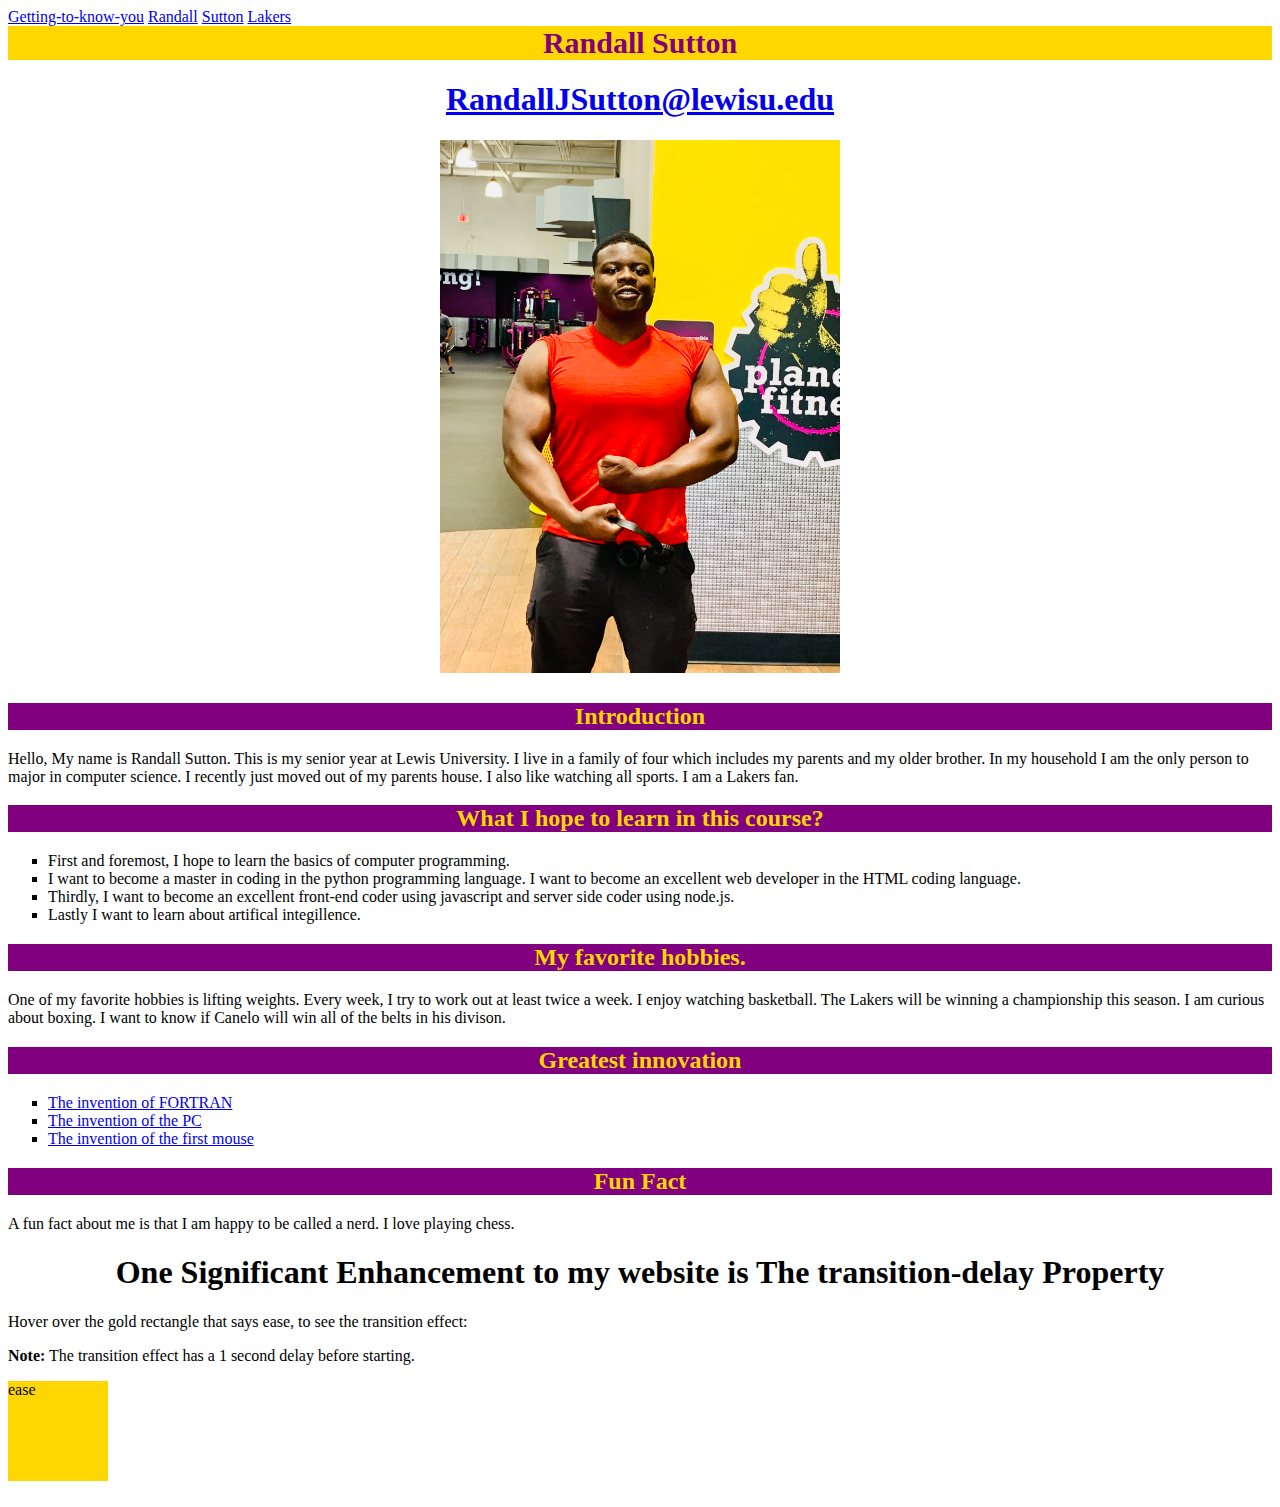
<file: index.html>
<!doctype html>
<html lang="en">
<!--
    Author:  Randall Sutton CPSC2000 -->
    <head>
        <meta charset="UTF-8">
        <title>Getting to Know Randall Sutton</title>
        <link href="getting-to-know-you.css" rel="stylesheet">
        <style>

        </style>
    </head>
    <body>
        <nav> 
            <a href="index.html">Getting-to-know-you</a>
            <a href="Randall.html">Randall</a>
            <a href="Sutton.html">Sutton</a>
            <a href="Lakers.html">Lakers</a> </nav>

        <header>Randall Sutton</header>
       <h1> <a href="mailto:randalljsutton@lewisu.edu">RandallJSutton@lewisu.edu</a> </h1>
        <h1> <img src="Randall's-Strong.jpg" alt="Randall's Picture"
                     style="Width:400px"></h1>
        <h2>Introduction</h2>
		    <p>Hello, My name is Randall  Sutton. This is my senior year at Lewis University. I live in a family of four which includes my parents and my older brother. In my household I am the only person to major in computer science. I recently just moved out of my parents house. I also like watching all sports. I am a Lakers fan.</p>
		<h2>What I hope to learn in this course?</h2>
            <ul style="list-style-type:square;">
                <li> First and foremost, I hope to learn the basics of computer programming. </li>
                <li> I want to become a master in coding in the python programming language. I want to become an excellent web developer in the HTML coding language.  </li>
                <li> Thirdly, I want to become an excellent front-end coder using javascript and server side coder using node.js. </li>
                <li> Lastly I want to learn about artifical integillence. </li>
            </ul>
        <h2>My favorite hobbies.</h2>
            <p>One of my favorite hobbies is lifting weights. Every week, I try to work out at least twice a week. I enjoy watching basketball. The Lakers will be winning a championship this season. I am curious about boxing. I want to know if Canelo will win all of the belts in his divison. </p>
        <h2> Greatest innovation</h2>
            <ul style="list-style-type:square;">
                <li> <a href="https://www.britannica.com/technology/FORTRAN" target="_blank">The invention of FORTRAN</a></li>
                <li> <a href="https://www.history.com/topics/inventions/invention-of-the-pc" target="_blank">The invention of the PC</a></li>
                <li> <a href="https://www.hongkiat.com/blog/computer-programming-greatest-inventions/" target="_blank">The invention of the first mouse</a> </li>
            </ul>
    <h2> Fun Fact</h2>
            <p> A fun fact about me is that I am happy to be called a nerd. I love playing chess. </p>

     <h1>One Significant Enhancement to my website is The transition-delay Property</h1>
            <p>Hover over the gold rectangle that says ease, to see the transition effect:</p>
            <p><b>Note:</b> The transition effect has a 1 second delay before starting.</p>

            <div id="div2">ease</div><br>
   

    </body>
</html>
</file>
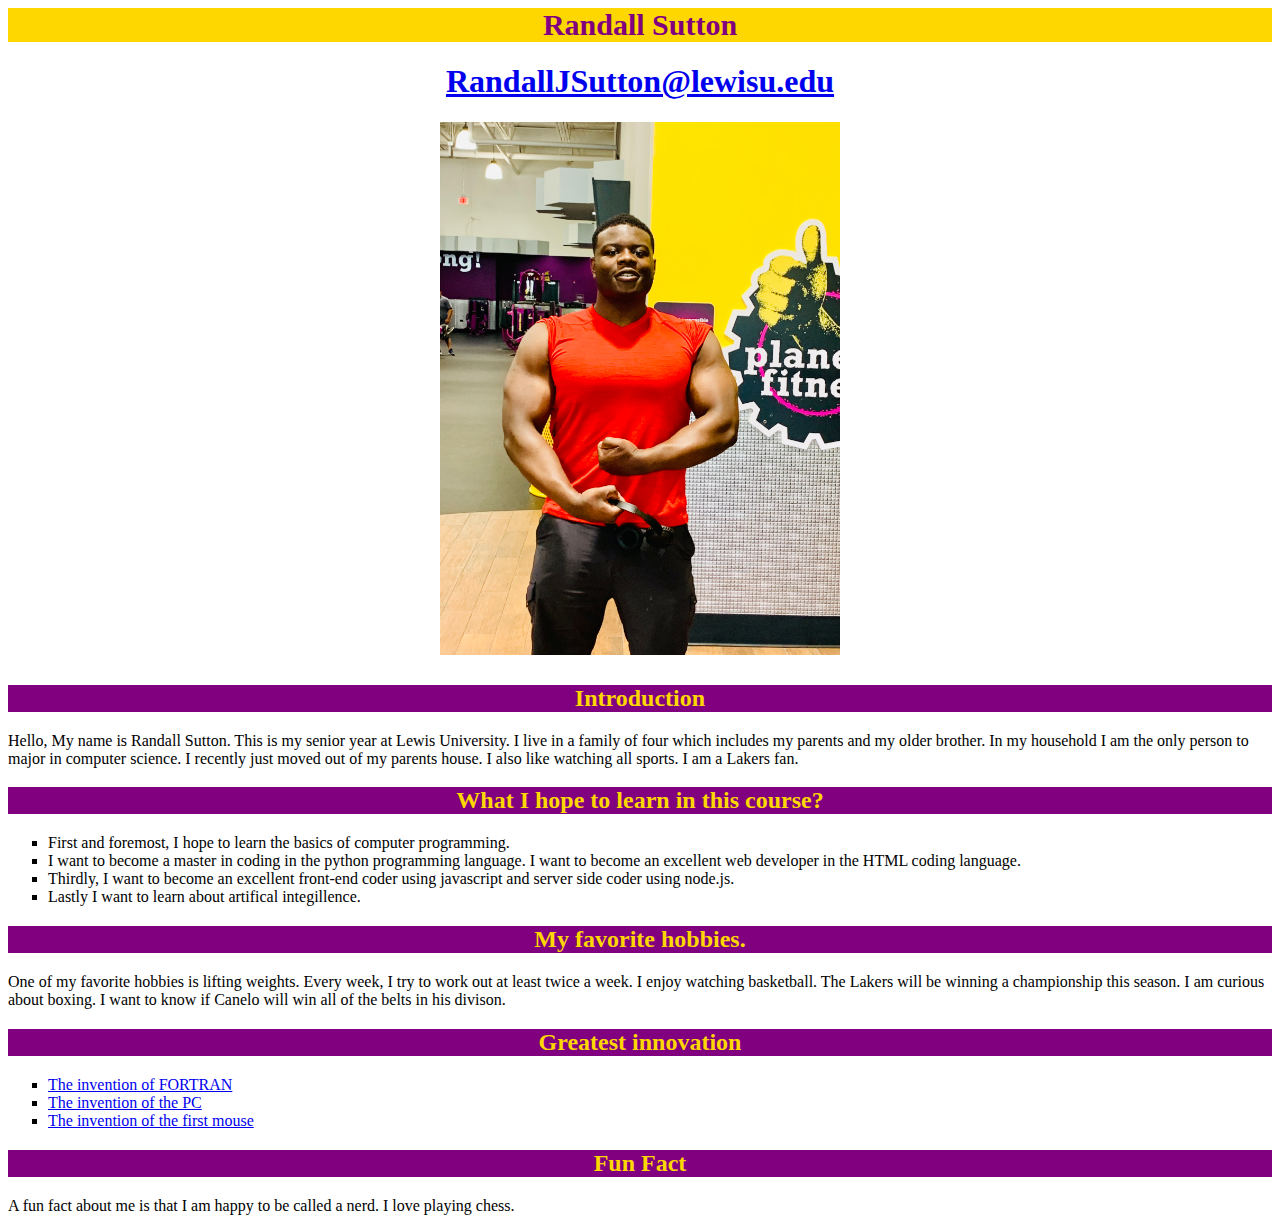
<file: index.html.html>
<!doctype html>
<html lang="en">
<!--
    Author:  Randall Sutton CPSC2000 -->
    <head>
        <meta charset="UTF-8">
        <title>Getting to Know Randall Sutton</title>
        <link href="getting-to-know-you.css" rel="stylesheet">
        <style>

        </style>
    </head>
    <body>
        <header>Randall Sutton</header>
       <h1> <a href="mailto:randalljsutton@lewisu.edu">RandallJSutton@lewisu.edu</a> </h1>
        <h1> <img src="Randall's-Strong.jpg" alt="Randall's Picture"
                     style="Width:400px"></h1>
        <h2>Introduction</h2>
		    <p>Hello, My name is Randall  Sutton. This is my senior year at Lewis University. I live in a family of four which includes my parents and my older brother. In my household I am the only person to major in computer science. I recently just moved out of my parents house. I also like watching all sports. I am a Lakers fan.</p>
		<h2>What I hope to learn in this course?</h2>
            <ul style="list-style-type:square;">
                <li> First and foremost, I hope to learn the basics of computer programming. </li>
                <li> I want to become a master in coding in the python programming language. I want to become an excellent web developer in the HTML coding language.  </li>
                <li> Thirdly, I want to become an excellent front-end coder using javascript and server side coder using node.js. </li>
                <li> Lastly I want to learn about artifical integillence. </li>
            </ul>
        <h2>My favorite hobbies.</h2>
            <p>One of my favorite hobbies is lifting weights. Every week, I try to work out at least twice a week. I enjoy watching basketball. The Lakers will be winning a championship this season. I am curious about boxing. I want to know if Canelo will win all of the belts in his divison. </p>
        <h2> Greatest innovation</h2>
            <ul style="list-style-type:square;">
                <li> <a href="https://www.britannica.com/technology/FORTRAN" target="_blank">The invention of FORTRAN</a></li>
                <li> <a href="https://www.history.com/topics/inventions/invention-of-the-pc" target="_blank">The invention of the PC</a></li>
                <li> <a href="https://www.hongkiat.com/blog/computer-programming-greatest-inventions/" target="_blank">The invention of the first mouse</a> </li>
            </ul>
    <h2> Fun Fact</h2>
            <p> A fun fact about me is that I am happy to be called a nerd. I love playing chess. </p>

                    
        

    </body>
</html>
</file>
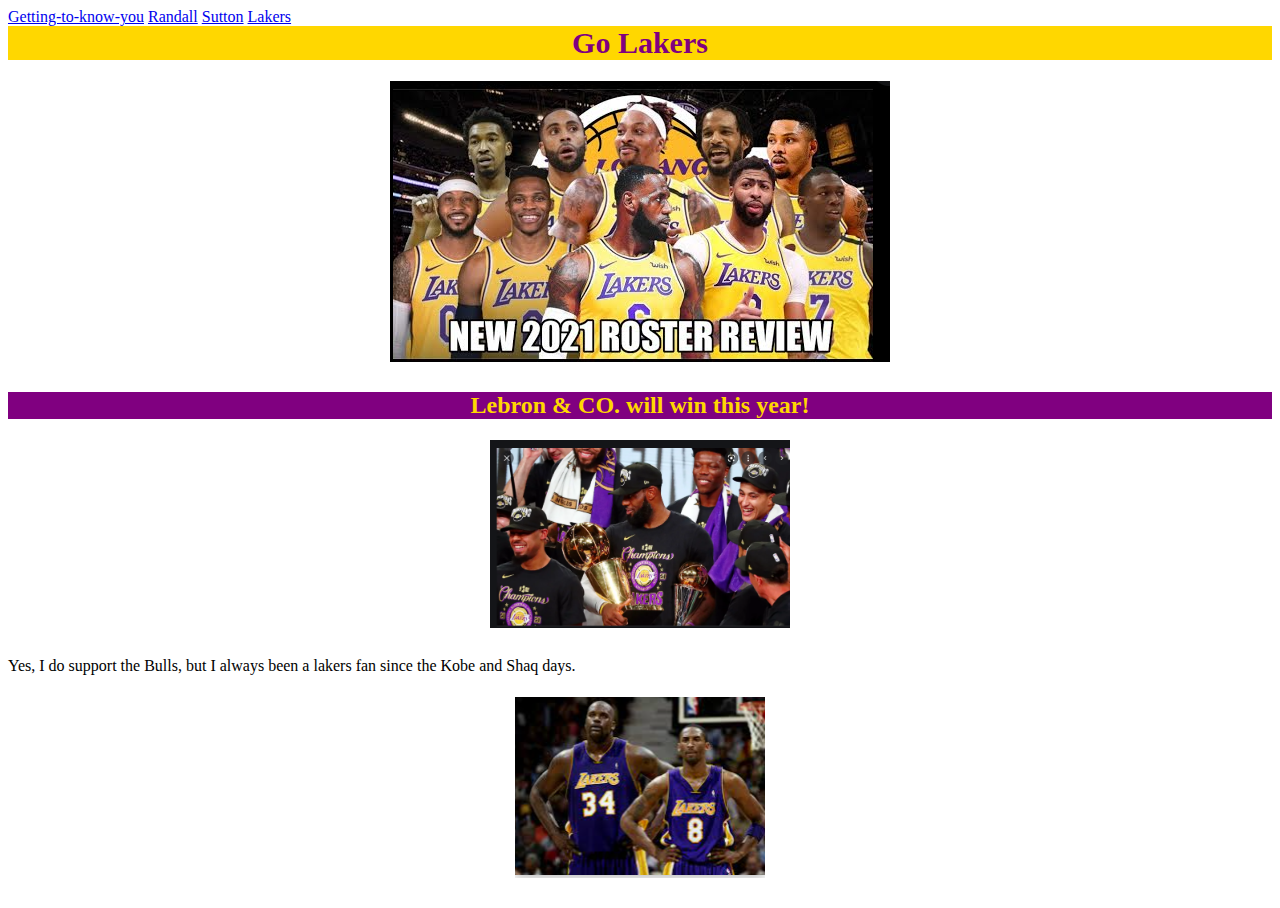
<file: Lakers.html>
<!doctype html>
<html lang="en">
<!--
    Author:  Randall Sutton CPSC2000 -->
    <head>
        <meta charset="UTF-8">
        <title>Lakers</title>
        <link href="getting-to-know-you.css" rel="stylesheet">
        <style>

        </style>
    </head>
    <body>
        <nav> 
            <a href="index.html">Getting-to-know-you</a>
            <a href="Randall.html">Randall</a>
            <a href="Sutton.html">Sutton</a>
            <a href="Lakers.html">Lakers</a> </nav>

        <header>Go Lakers</header>
       
        <h1> <img src="Lakers-Roster.PNG" alt="Lakers"
                     style="Width:500px"></h1>
        <h2>Lebron & CO. will win this year!</h2>
        <h1> <img src="Lakers-Champs.PNG" alt="Lakers"
            style="Width:300px"></h1>
		   <p> Yes, I do support the Bulls, but I always been a lakers fan since the Kobe and Shaq days.</p>
           <h1> <img src="Shaq-Kobe.PNG" alt="Lakers"
            style="Width:250px"></h1>
    </body>
</html>
</file>
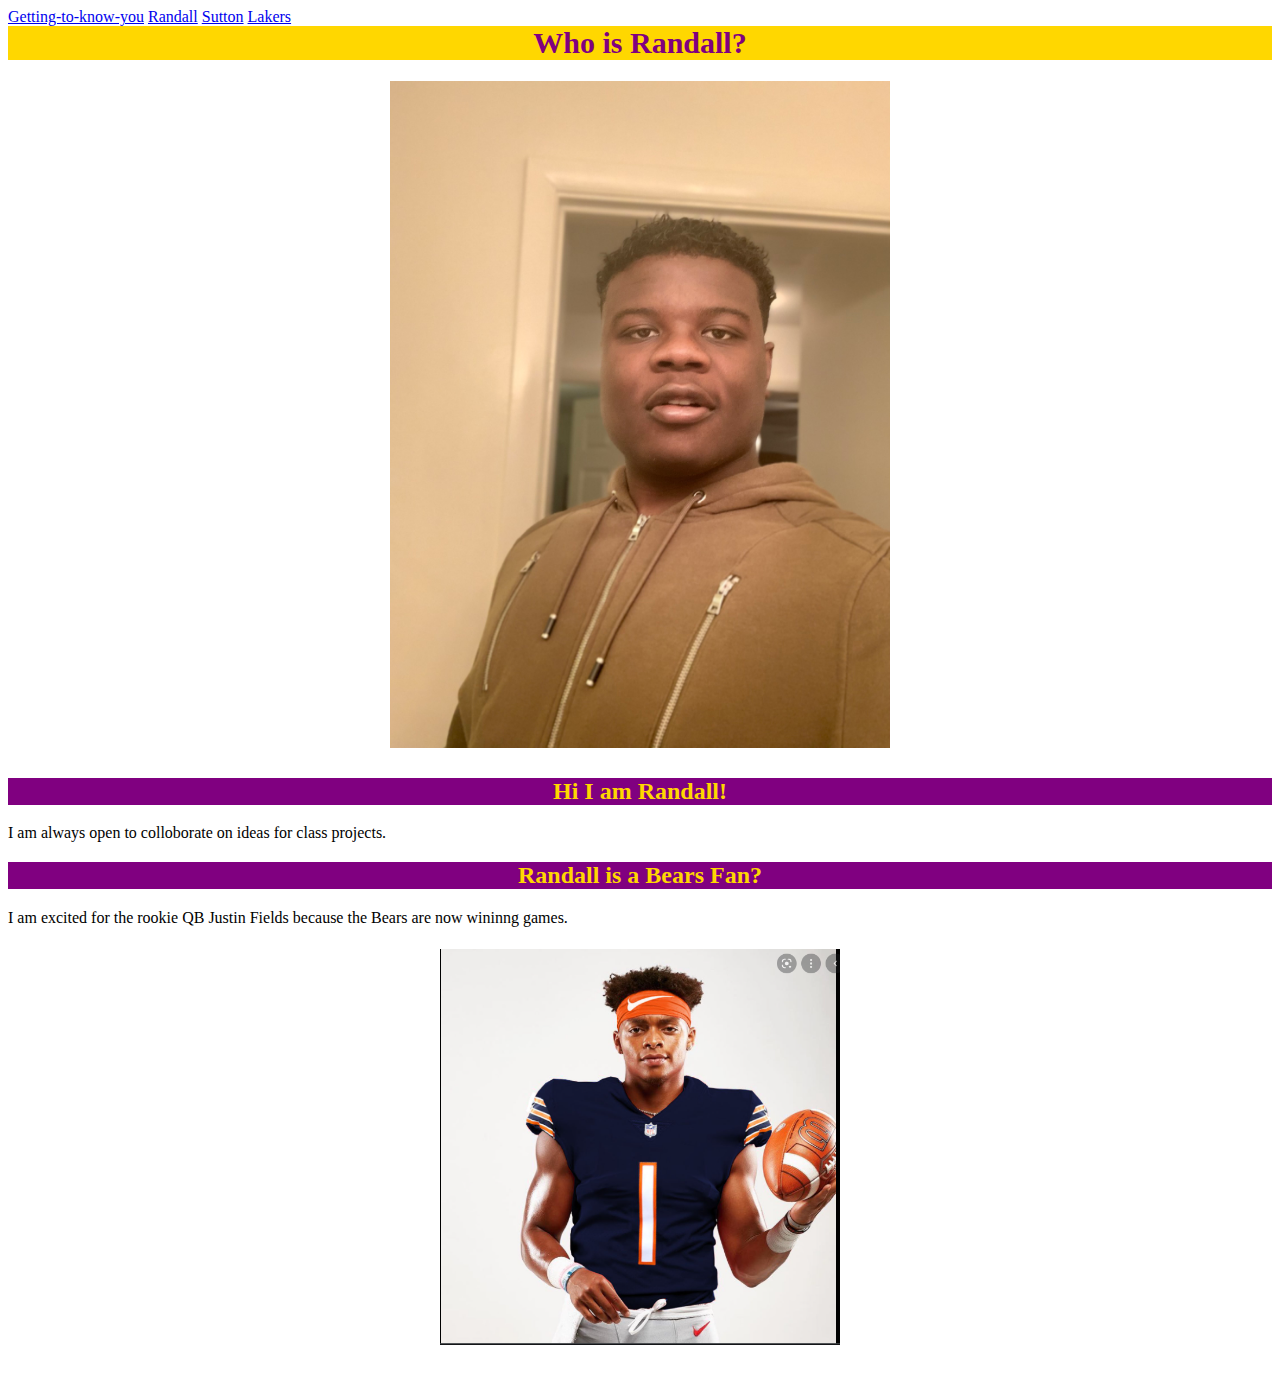
<file: Randall.html>
<!doctype html>
<html lang="en">
<!--
    Author:  Randall Sutton CPSC2000 -->
    <head>
        <meta charset="UTF-8">
        <title>Randall's World</title>
        <link href="getting-to-know-you.css" rel="stylesheet">
        <style>

        </style>
    </head>
    <body>
        <nav> 
            <a href="index.html">Getting-to-know-you</a>
            <a href="Randall.html">Randall</a>
            <a href="Sutton.html">Sutton</a>
            <a href="Lakers.html">Lakers</a> </nav>

        <header>Who is Randall?</header>
       
        <h1> <img src="Randall-Blank-face.jpg" alt="Randall's Picture"
                     style="Width:500px"></h1>
        <h2>Hi I am Randall!</h2>
		    <p> I am always open to colloborate on ideas for class projects.</p>
        <h2>Randall is a Bears Fan?</h2>
            <p> I am excited for the rookie QB Justin Fields because the Bears are now wininng games.</p>
            <h1> <img src="Justin-Fields.PNG" alt="Justin-Field's Picture"
                style="Width:400px"></h1>
            
   

    </body>
</html>
</file>
<file: getting-to-know-you.css>
header { text-align:center;background-color: gold; color:purple; 
            font-size: 30px; font-weight: bold;}
h1 { text-align: center;
    }
h2 { color:gold; background-color: purple; text-align: center; font-weight:bold;}

div {
    width: 100px;
    height: 100px;
    background: gold;
    transition: width 3s;
    transition-delay: 1s;
  }
  
  #div2 {transition-timing-function: ease;}
  div:hover {
    width: 300px;
  }
</file>
